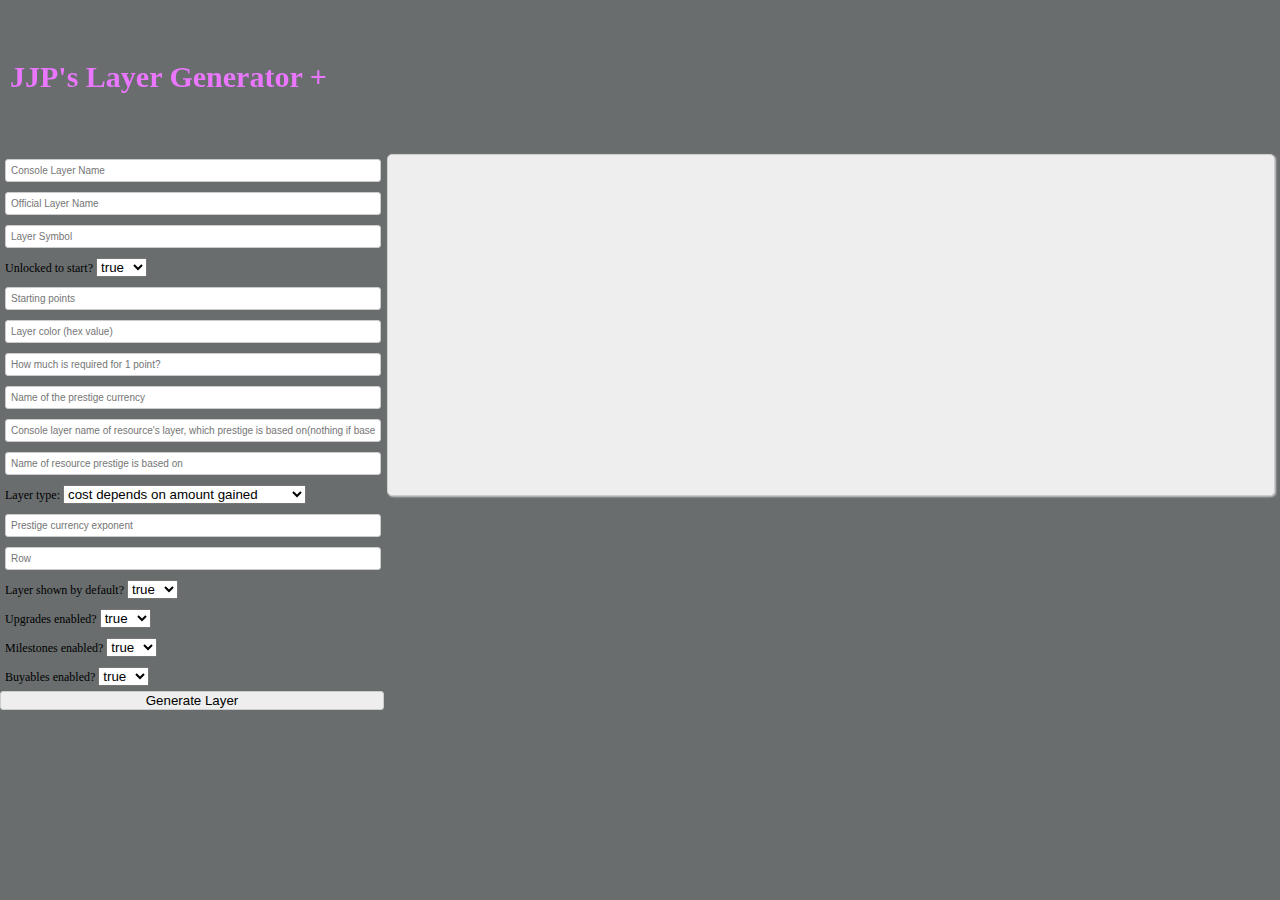
<file: layer/index-layer.html>
<!DOCTYPE html>
<html lang="en" >
<head>
  <meta charset="UTF-8">
  <title>Layer Generator</title>
  <link rel="stylesheet" href="./style.css">

</head>
<body>
<!-- partial:index.partial.html -->
<head>
  <title>JJP's Layer Generator +</title>
</head>

<body>
  <div id="layer-generator">
    <h1> JJP's Layer Generator +</h1>
    <form id="layer-form" onsubmit="return generate(event)">
      <div class="row">
        <input type="text" name="layername" placeholder="Console Layer Name" />
      </div>
	  <div class="row">
        <input type="text" name="oflayername" placeholder="Official Layer Name" />
      </div>
	  <div class="row">
        <input type="text" name="symbol" placeholder="Layer Symbol" />
      </div>
	  <div class="row">
		<label>Unlocked to start?
			<select id="unlocked">
				<option value = "true">true</option>
				<option value = "false">false</option>
			</select>
		</label>
	  </div>
	  <div class="row">
        <input type="text" name="startpoints" placeholder="Starting points" />
      </div>
	  <div class="row">
        <input type="text" name="lcolor" placeholder="Layer color (hex value)" />
      </div>
	  <div class="row">
        <input type="text" name="requires" placeholder="How much is required for 1 point?" />
      </div>
	  <div class="row">
        <input type="text" name="resource" placeholder="Name of the prestige currency" />
      </div>
	  <div class="row">
        <input type="text" name="baselayer" placeholder="Console layer name of resource's layer, which prestige is based on(nothing if based on points)" />
      </div>
	  <div class="row">
        <input type="text" name="baseresource" placeholder="Name of resource prestige is based on" />
      </div>
	  <div class="row">
		<label>Layer type: 
			<select id="type">
				<option value = "normal">cost depends on amount gained</option>
				<option value = "static">cost depends on how much you have</option>
			</select>
		</label>
	  </div>
	  <div class="row">
        <input type="text" name="exponent" placeholder="Prestige currency exponent" />
      </div>
	  <div class="row">
        <input type="text" name="layerrow" placeholder="Row" />
      </div>
	  <div class="row">
		<label>Layer shown by default? 
			<select id="layershown">
				<option value = "true">true</option>
				<option value = "false">false</option>
			</select>
		</label>
	  </div>
	  <div class="row">
		<label>Upgrades enabled? 
			<select id="upgrades">
				<option value = "true">true</option>
				<option value = "false">false</option>
			</select>
		</label>
	  </div>
	  <div class="row">
		<label>Milestones enabled? 
			<select id="milestones">
				<option value = "true">true</option>
				<option value = "false">false</option>
			</select>
		</label>
	  </div>
	  <div class="row">
		<label>Buyables enabled? 
			<select id="buyables">
				<option value = "true">true</option>
				<option value = "false">false</option>
			</select>
		</label>
	  </div>
  <button class="btn">Generate Layer</button>
</form>
  <article id="output"></article>
  </div>
</body>

</html>
<!-- partial -->
  <script src='https://cdnjs.cloudflare.com/ajax/libs/jquery/3.1.0/jquery.min.js'></script>
<script src='https://wzrd.herokuapp.com/standalone/form-serialize'></script><script  src="./layer.js"></script>

</body>
</html>
</file>
<file: layer/style.css>
body {
  font-family: monoscope;
  font-size: 12px;
  background-color: #696d6e;
}

#layer-form {
  width: 30%;
  display: inline-block;
  vertical-align: top;
}

#output {
  width: calc( 70% - 50px );
  display: inline-block;
  border: 1px solid #ccc;
  border-radius: 5px;
  padding: 20px;
  background-color: #eee;
  box-shadow: 1px 1px 2px #ccc;
  min-height: 300px;
}

.added {
  color: #003399;
}

.row {
  width: 100%;
  padding: 5px;
}

.row input {
  width: calc( 100% - 20px);
  padding: 5px;
  border-radius: 3px;
  border: 1px solid #ccc;
  font-size: 10px;
  color: #333
}

button {
  width: 100%;
  border: 1px solid #ccc;
  border-radius: 3px;
  background-color: #eee;
}

button:hover {
  background-color: #8c8c8c;
  cursor: pointer;
}

button:focus {
  outline: none;
}

button:active {
  background-color: #ddd;
  color: #000;
  border: 1px solid #888;
}

body {
  margin: 0;
  width: 100%;
  font-family: 'Dancing Script';
}

.wrapper {
  display: flex;
  justify-content: center;
  align-items: center;
  height: 100vh;
}

h1 {
  position: relative;
  text-align: left;
  padding: 40px 10px;
  font-size: 30px;
  white-space: nowrap;
  background: -webkit-linear-gradient(92deg, #95d7e3, #eb76ff);
  background-size: 600vw 600vw;
  -webkit-background-clip: text;
  -webkit-text-fill-color: transparent;
  animation: textAnimate 5s linear infinite alternate;
}

@keyframes textAnimate {
  from {
    filter: hue-rotate(0deg);
    background-position-x: 0%;
  }
  to {
    filter: hue-rotate(360deg);
    background-position-x: 600vw;
  }
}
</file>
